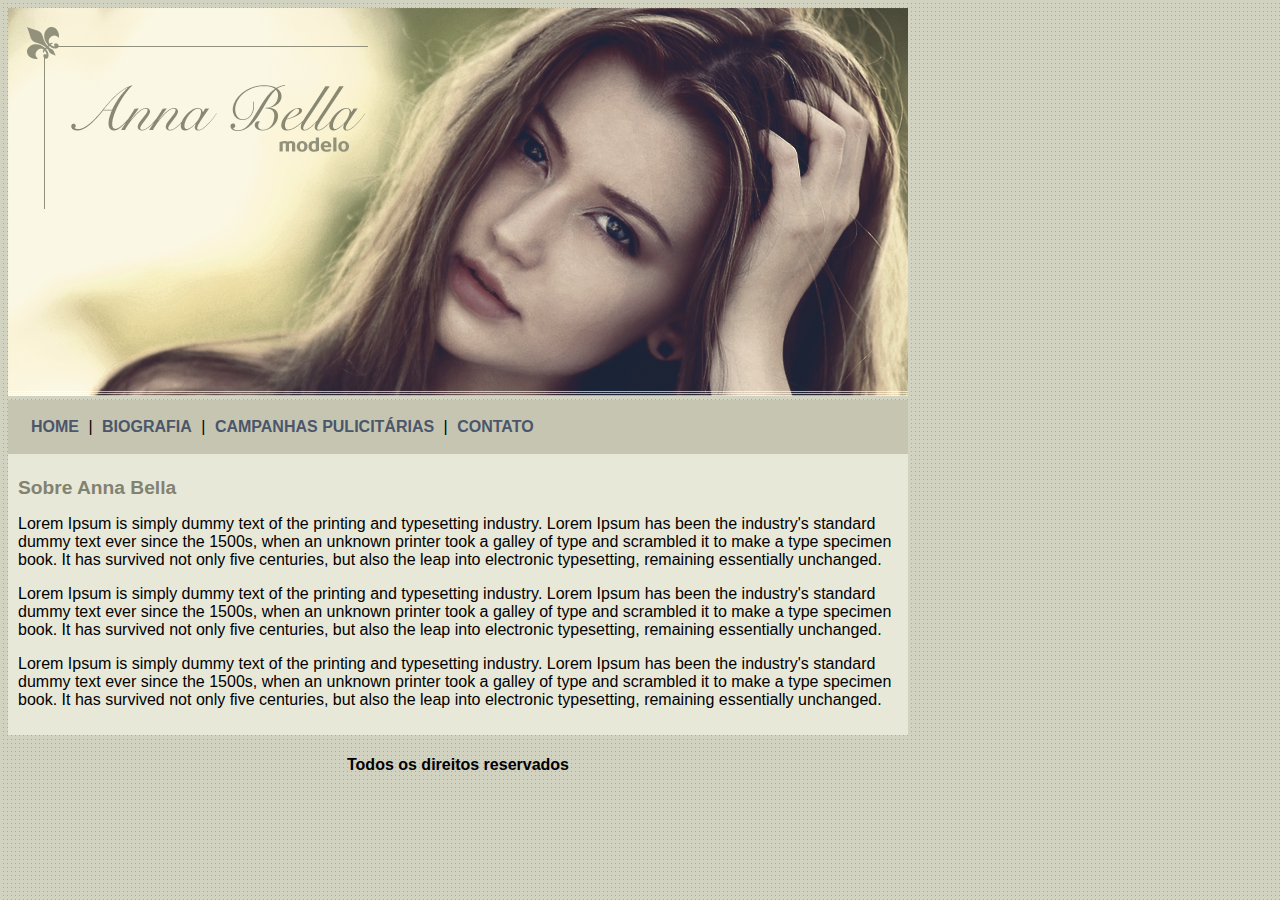
<file: index.html>
<!DOCTYPE html>
<html>
<head>
	<title>Anna Bella Oficial</title>
	<link rel="stylesheet" type="text/css" href="style.css">

</head>
<body>

	<div id="principal">
		
		<img src="image/capa.png">

			<div id="menu">
				<a href="index.html">HOME</a> | 
				<a href="biografia.html">BIOGRAFIA</a> | 
				<a href="campanhas.html">CAMPANHAS PULICITÁRIAS</a> | 
				<a href="contato.html">CONTATO</a> 			
			</div>

			<div id="conteudo">
				<h1>Sobre Anna Bella</h1>
				<p>Lorem Ipsum is simply dummy text of the printing and typesetting industry. Lorem Ipsum has been the industry's standard dummy text ever since the 1500s, when an unknown printer took a galley of type and scrambled it to make a type specimen book. It has survived not only five centuries, but also the leap into electronic typesetting, remaining essentially unchanged. </p>
				<p>Lorem Ipsum is simply dummy text of the printing and typesetting industry. Lorem Ipsum has been the industry's standard dummy text ever since the 1500s, when an unknown printer took a galley of type and scrambled it to make a type specimen book. It has survived not only five centuries, but also the leap into electronic typesetting, remaining essentially unchanged. </p>
				<p>Lorem Ipsum is simply dummy text of the printing and typesetting industry. Lorem Ipsum has been the industry's standard dummy text ever since the 1500s, when an unknown printer took a galley of type and scrambled it to make a type specimen book. It has survived not only five centuries, but also the leap into electronic typesetting, remaining essentially unchanged. </p>

			</div>

			<div>
				
				<h4 class="centralizar">Todos os direitos reservados</h4>
			</div>

	</div>

</body>
</html>
</file>
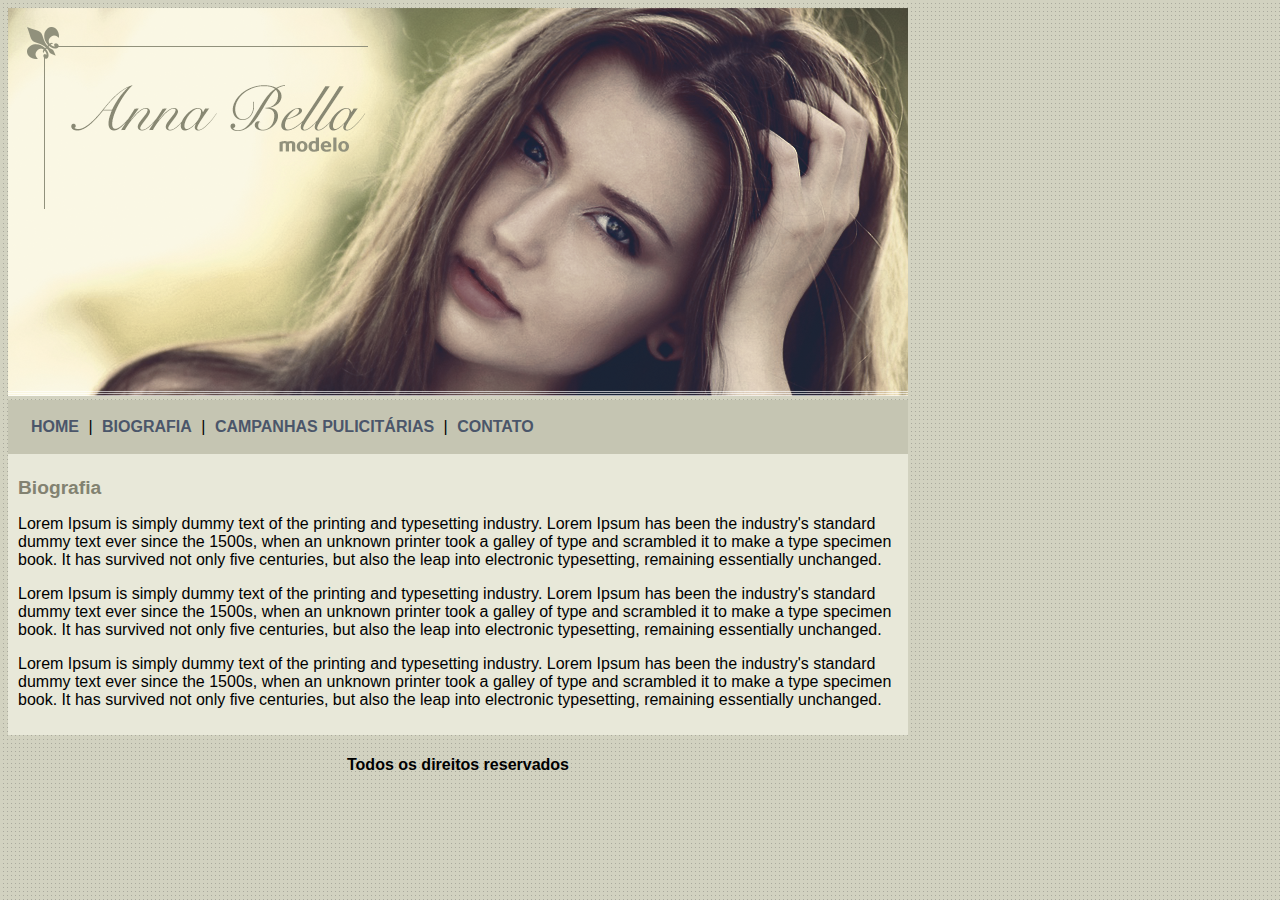
<file: biografia.html>
<!DOCTYPE html>
<html>
<head>
	<title>Anna Bella Biografia</title>
	<link rel="stylesheet" type="text/css" href="style.css">

</head>
<body>

	<div id="principal">
		
		<img src="image/capa.png">

			<div id="menu">
				<a href="index.html">HOME</a> | 
				<a href="biografia.html">BIOGRAFIA</a> | 
				<a href="campanhas.html">CAMPANHAS PULICITÁRIAS</a> | 
				<a href="contato.html">CONTATO</a> 			
			</div>

			<div id="conteudo">
				<h1>Biografia</h1>
				<p>Lorem Ipsum is simply dummy text of the printing and typesetting industry. Lorem Ipsum has been the industry's standard dummy text ever since the 1500s, when an unknown printer took a galley of type and scrambled it to make a type specimen book. It has survived not only five centuries, but also the leap into electronic typesetting, remaining essentially unchanged. </p>
				<p>Lorem Ipsum is simply dummy text of the printing and typesetting industry. Lorem Ipsum has been the industry's standard dummy text ever since the 1500s, when an unknown printer took a galley of type and scrambled it to make a type specimen book. It has survived not only five centuries, but also the leap into electronic typesetting, remaining essentially unchanged. </p>
				<p>Lorem Ipsum is simply dummy text of the printing and typesetting industry. Lorem Ipsum has been the industry's standard dummy text ever since the 1500s, when an unknown printer took a galley of type and scrambled it to make a type specimen book. It has survived not only five centuries, but also the leap into electronic typesetting, remaining essentially unchanged. </p>

			</div>

			<div>
				
				<h4 class="centralizar">Todos os direitos reservados</h4>
			</div>

	</div>

</body>
</html>
</file>
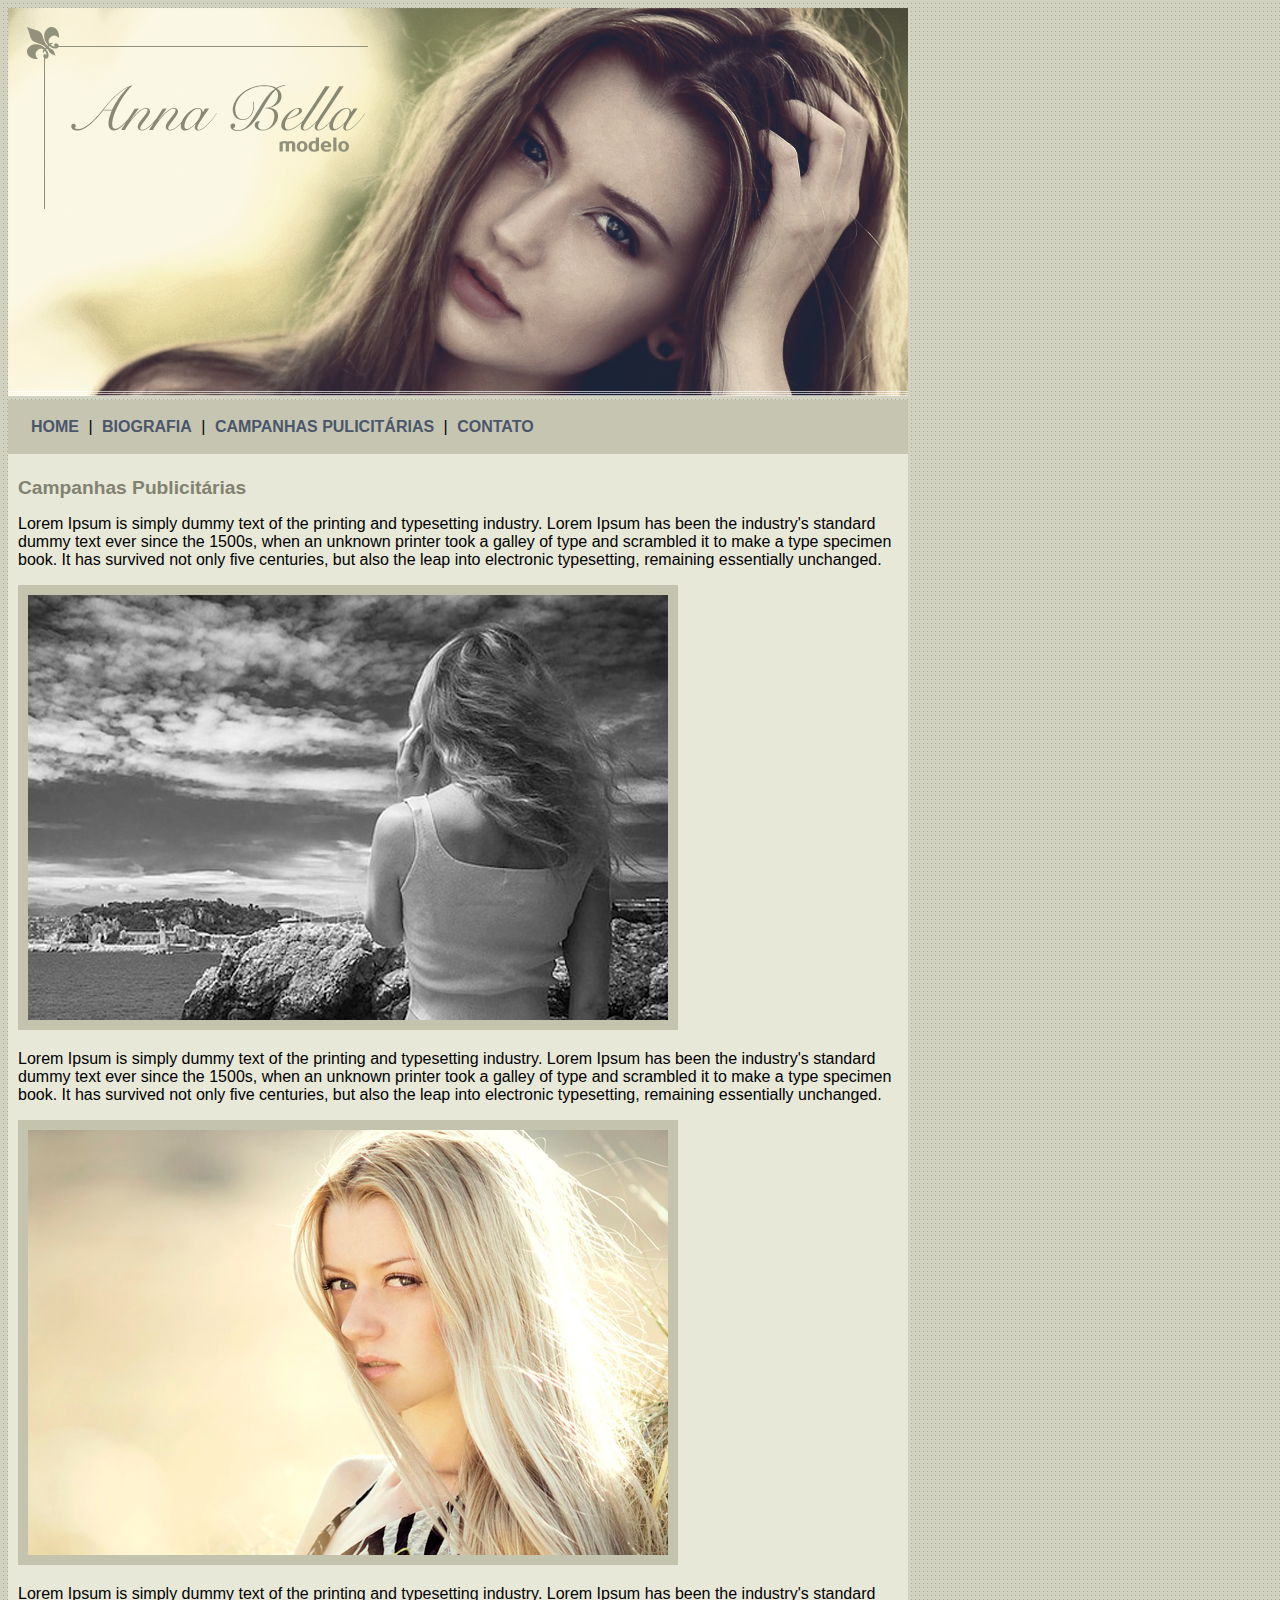
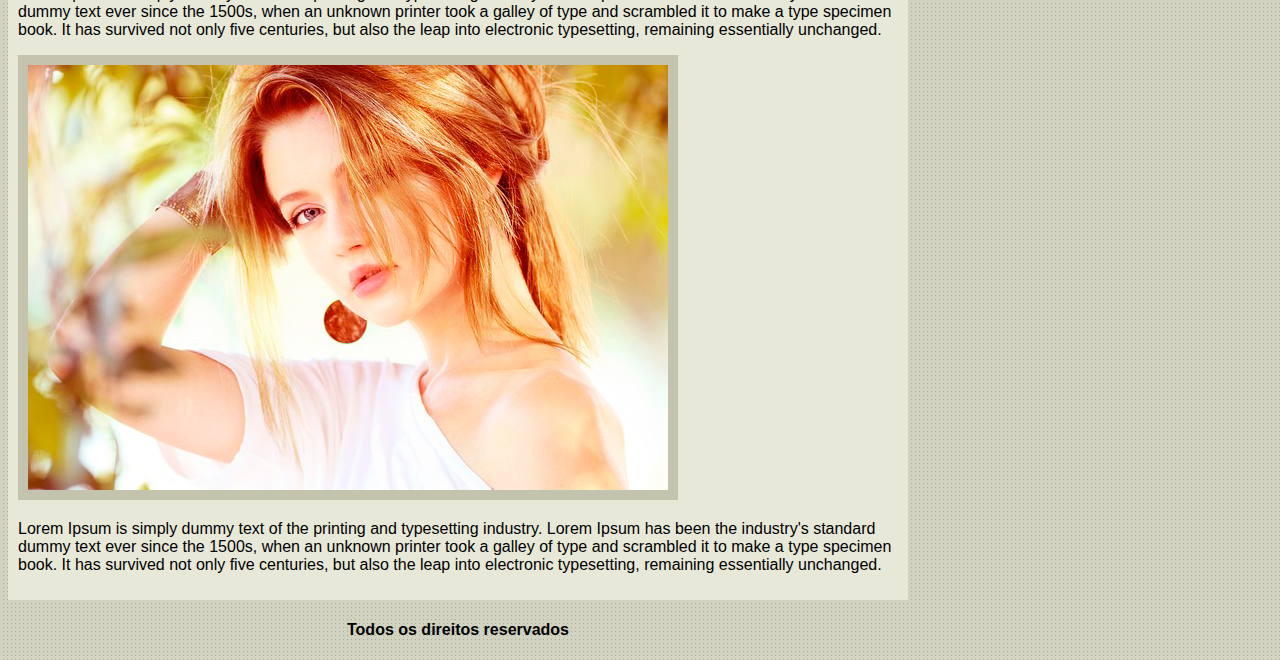
<file: campanhas.html>
<!DOCTYPE html>
<html>
<head>
	<title>Anna Bella - Campanhas Publicitárias </title>
	<link rel="stylesheet" type="text/css" href="style.css">

</head>
<body>

	<div id="principal">
		
		<img src="image/capa.png">

			<div id="menu">
				<a href="index.html">HOME</a> | 
				<a href="biografia.html">BIOGRAFIA</a> | 
				<a href="campanh
				as.html">CAMPANHAS PULICITÁRIAS</a> | 
				<a href="contato.html">CONTATO</a> 			
			</div>

			<div id="conteudo">
				<h1>Campanhas Publicitárias</h1>
				<p>Lorem Ipsum is simply dummy text of the printing and typesetting industry. Lorem Ipsum has been the industry's standard dummy text ever since the 1500s, when an unknown printer took a galley of type and scrambled it to make a type specimen book. It has survived not only five centuries, but also the leap into electronic typesetting, remaining essentially unchanged. </p>

				<img src="image/foto1.png" class="img-campanha">

				<p>Lorem Ipsum is simply dummy text of the printing and typesetting industry. Lorem Ipsum has been the industry's standard dummy text ever since the 1500s, when an unknown printer took a galley of type and scrambled it to make a type specimen book. It has survived not only five centuries, but also the leap into electronic typesetting, remaining essentially unchanged. </p>

				<img src="image/foto2.png" class="img-campanha">

				<p>Lorem Ipsum is simply dummy text of the printing and typesetting industry. Lorem Ipsum has been the industry's standard dummy text ever since the 1500s, when an unknown printer took a galley of type and scrambled it to make a type specimen book. It has survived not only five centuries, but also the leap into electronic typesetting, remaining essentially unchanged. </p>

				<img src="image/foto3.png" class="img-campanha">

				<p>Lorem Ipsum is simply dummy text of the printing and typesetting industry. Lorem Ipsum has been the industry's standard dummy text ever since the 1500s, when an unknown printer took a galley of type and scrambled it to make a type specimen book. It has survived not only five centuries, but also the leap into electronic typesetting, remaining essentially unchanged. </p>


			</div>

			<div>
				
				<h4 class="centralizar">Todos os direitos reservados</h4>
			</div>

	</div>

</body>
</html>
</file>
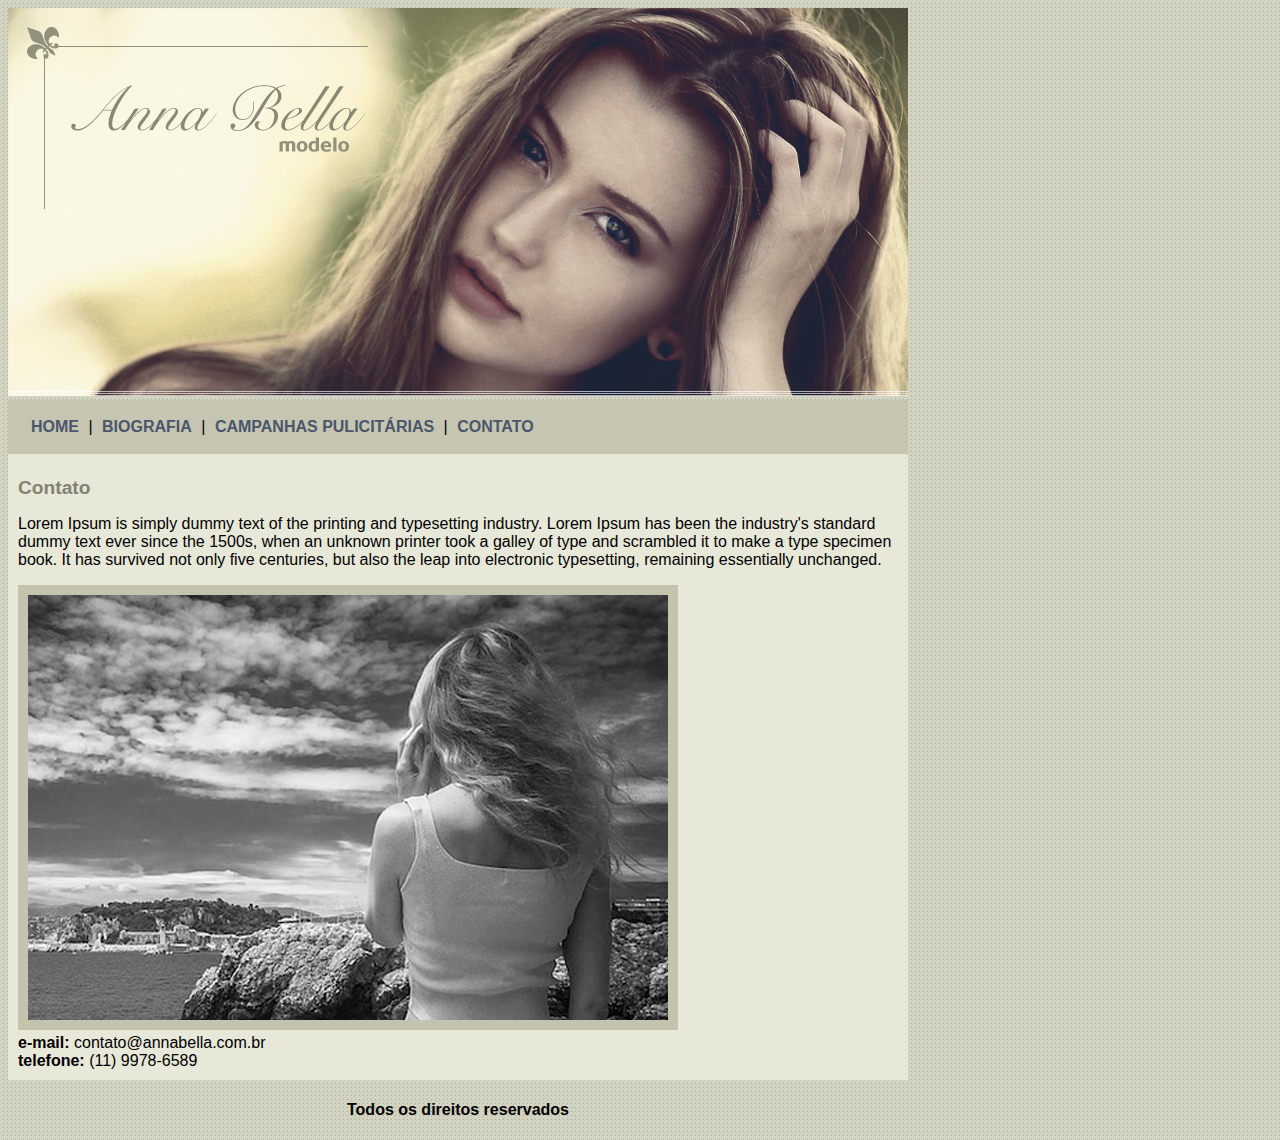
<file: contato.html>
<!DOCTYPE html>
<html>
<head>
	<title>Anna Bella - Contato </title>
	<link rel="stylesheet" type="text/css" href="style.css">

</head>
<body>

	<div id="principal">
		
		<img src="image/capa.png">

			<div id="menu">
				<a href="index.html">HOME</a> | 
				<a href="biografia.html">BIOGRAFIA</a> | 
				<a href="campanhas.html">CAMPANHAS PULICITÁRIAS</a> | 
				<a href="contato.html">CONTATO</a> 			
			</div>

			<div id="conteudo">
				<h1>Contato</h1>
				<p>Lorem Ipsum is simply dummy text of the printing and typesetting industry. Lorem Ipsum has been the industry's standard dummy text ever since the 1500s, when an unknown printer took a galley of type and scrambled it to make a type specimen book. It has survived not only five centuries, but also the leap into electronic typesetting, remaining essentially unchanged. </p>

				<img src="image/foto1.png" class="img-campanha">

				<div>
				<strong>
				e-mail: </strong> contato@annabella.com.br
			    
			    <br>
				<strong>
				telefone:	</strong> (11) 9978-6589
			
				</div>
				

			</div>

			<div>
				
				<h4 class="centralizar">Todos os direitos reservados</h4>
			</div>

	</div>

</body>
</html>
</file>
<file: style.css>
body{

	background: #d2d2c1 url('image/fundo.png');
	font: 16px Arial, Helvetica, sans-serif;
}

#principal{

	width: 900px;

}
#menu{
	background: #c5c5b2;
	padding: 18px;	

}
#conteudo{

	background: #e8e8d9;
	padding: 10px;

}
a{
	color: #4b566a;
	text-decoration: none;
	font-weight: bold;
	padding: 5px;

}
.centralizar{
	text-align: center;
}

.img-campanha{
	border:  10px solid #c3c3ae;

}

h1{
	color: #828271;
	 font-size: 1.2em;

}
</file>
